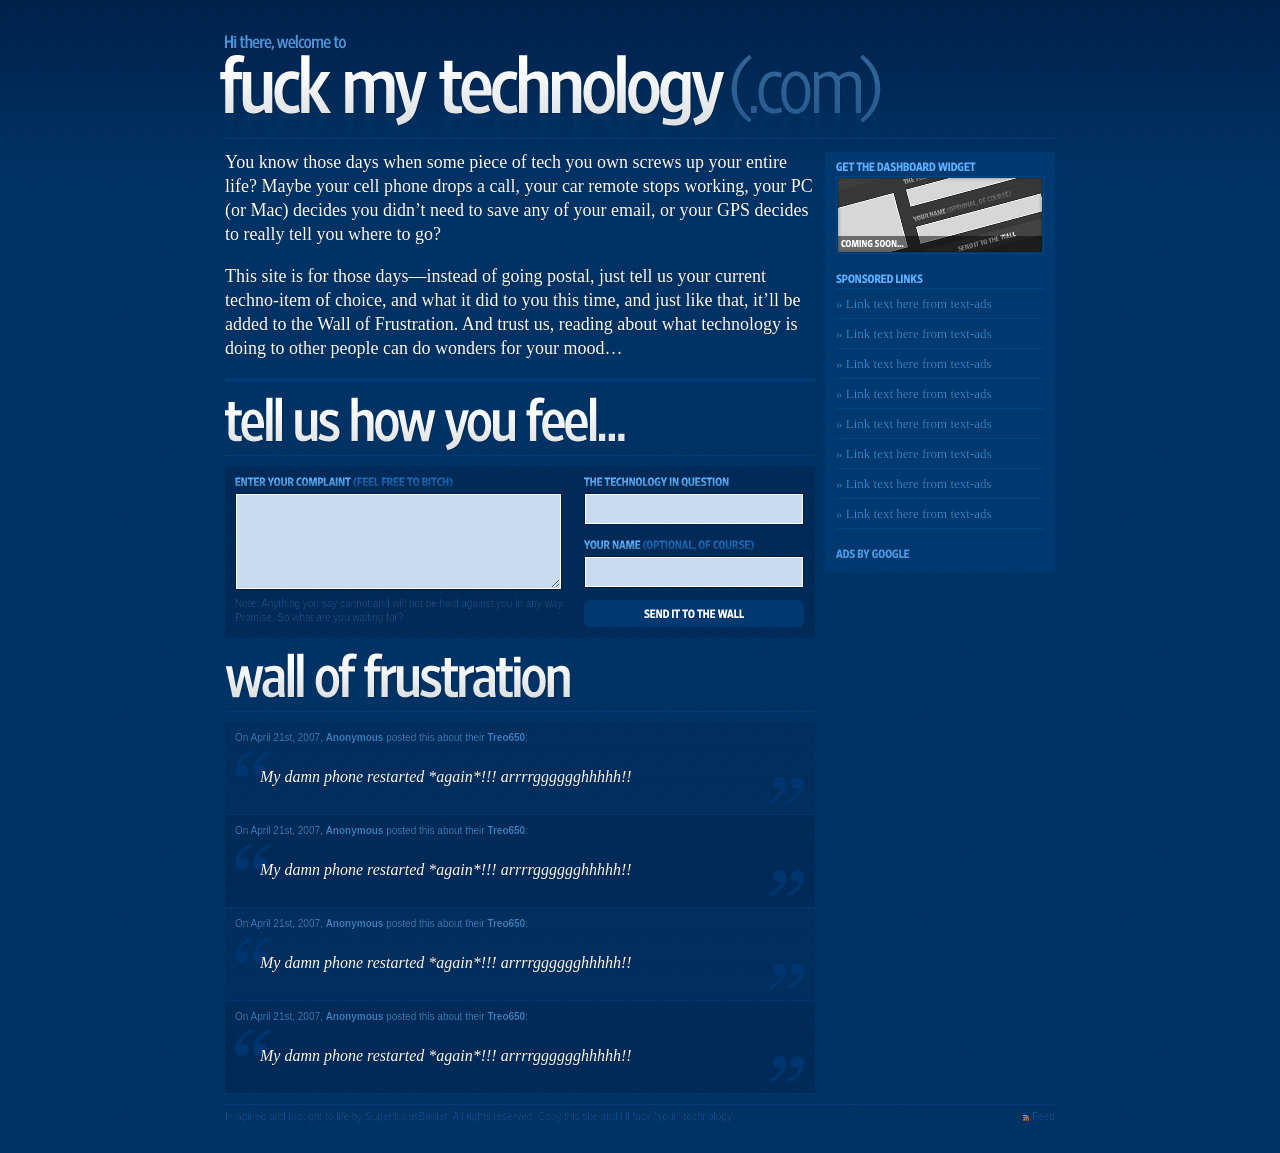
<file: templates/index.html>
<!DOCTYPE html PUBLIC "-//W3C//DTD XHTML 1.0 Strict//EN"
	"http://www.w3.org/TR/xhtml1/DTD/xhtml1-strict.dtd">

<html xmlns="http://www.w3.org/1999/xhtml" xml:lang="en" lang="en" id="blue">
<head>
	<meta http-equiv="Content-Type" content="text/html; charset=utf-8"/>

	<title>Fuck My Technology | Go ahead, vent your heart out (tm)</title>

	<link rel="stylesheet" href="css/styles.css" type="text/css" media="screen" />
</head>

<body>
	<div id="wrapper">
		<div id="header">
			<h1 title="Fuck My Technology">fuck my technology</h1>
		</div>
		
		<div id="introduction">
			<p>You know those days when some piece of tech you own screws up your entire life? Maybe your cell phone drops a call, your car remote stops working, your PC (or Mac) decides you didn&rsquo;t need to save any of your email, or your GPS decides to really tell you where to go?</p>

			<p>This site is for those days&mdash;instead of going postal, just tell us your current techno-item of choice, and what it did to you this time, and just like that, it&rsquo;ll be added to the Wall of Frustration. And trust us, reading about what technology is doing to other people can do wonders for your mood&hellip;</p>
		</div>
		
		<div id="tellushowyoufeel">
			<h2>tell us how you feel...</h2>
			<form action="index_submit" method="post">
				<table>
					<tr>
						<td class="column1">
							<label for="complaint" class="complaint">Enter your complaint</label>
							<span><textarea id="complaint"></textarea></span>
						</td>
						<td class="column2">
							<label for="technology" class="technology">The technology in question</label>
							<span><input type="text" id="technology" class="text" /></span>
							
							<label for="yourname" class="yourname">Your name (optional)</label>
							<span><input type="text" id="yourname" class="text" /></span>
						</td>
					<tr>
					<tr>
						<td class="column1">
							<p class="note">Note: Anything you say cannot and will not be held against you in any way. Promise. So what are you waiting for?</p>
						</td>
						<td class="column2">
							<input id="submit" type="image" src="images/button_blue_submit.png" />
						</td>
					<tr>
				</table>
			</form>
		</div>
		
		<div id="walloffrustration">
			<h2>wall of frustration</h2>
			<dl>
				<dt>On April 21st, 2007, <strong>Anonymous</strong> posted this about their <strong>Treo650</strong>:</dt>
				<dd><p>My damn phone restarted *again*!!! arrrrgggggghhhhh!!</p></dd>
			</dl>
			
			<dl class="alt">
				<dt>On April 21st, 2007, <strong>Anonymous</strong> posted this about their <strong>Treo650</strong>:</dt>
				<dd><p>My damn phone restarted *again*!!! arrrrgggggghhhhh!!</p></dd>
			</dl>
			
			<dl>
				<dt>On April 21st, 2007, <strong>Anonymous</strong> posted this about their <strong>Treo650</strong>:</dt>
				<dd><p>My damn phone restarted *again*!!! arrrrgggggghhhhh!!</p></dd>
			</dl>
			
			<dl class="alt">
				<dt>On April 21st, 2007, <strong>Anonymous</strong> posted this about their <strong>Treo650</strong>:</dt>
				<dd><p>My damn phone restarted *again*!!! arrrrgggggghhhhh!!</p></dd>
			</dl>
		</div>
		
		<div id="sidebar">
			<h3 id="dashboardwidget">get the dashboard widget</h3>
			<img class="promo" src="images/promo_dashboardwidget_comingsoon.png" width="204" height="74" alt="coming soon: dashboard widget" />
			
			<h3 id="textlinkads">sponsored links</h3>
			<ul>
				<li><a href="">&raquo; Link text here from text-ads</a></li>
				<li><a href="">&raquo; Link text here from text-ads</a></li>
				<li><a href="">&raquo; Link text here from text-ads</a></li>
				<li><a href="">&raquo; Link text here from text-ads</a></li>
				<li><a href="">&raquo; Link text here from text-ads</a></li>
				<li><a href="">&raquo; Link text here from text-ads</a></li>
				<li><a href="">&raquo; Link text here from text-ads</a></li>
				<li><a href="">&raquo; Link text here from text-ads</a></li>
			</ul>
			
			<h3 id="googleads">ads by google</h3>
		</div>
		
		<div id="footer" class="clearfix">
			<p>Imagined and brought to life by <a href="http://superfluousbanter.org/">SuperfluousBanter</a>. All rights reserved. Copy this site and I&rsquo;ll fuck *your* technology&hellip;</p>
			<p id="feed"><a href="">Feed</a></p>
		</div>
	</div>
</body>
</html>
</file>
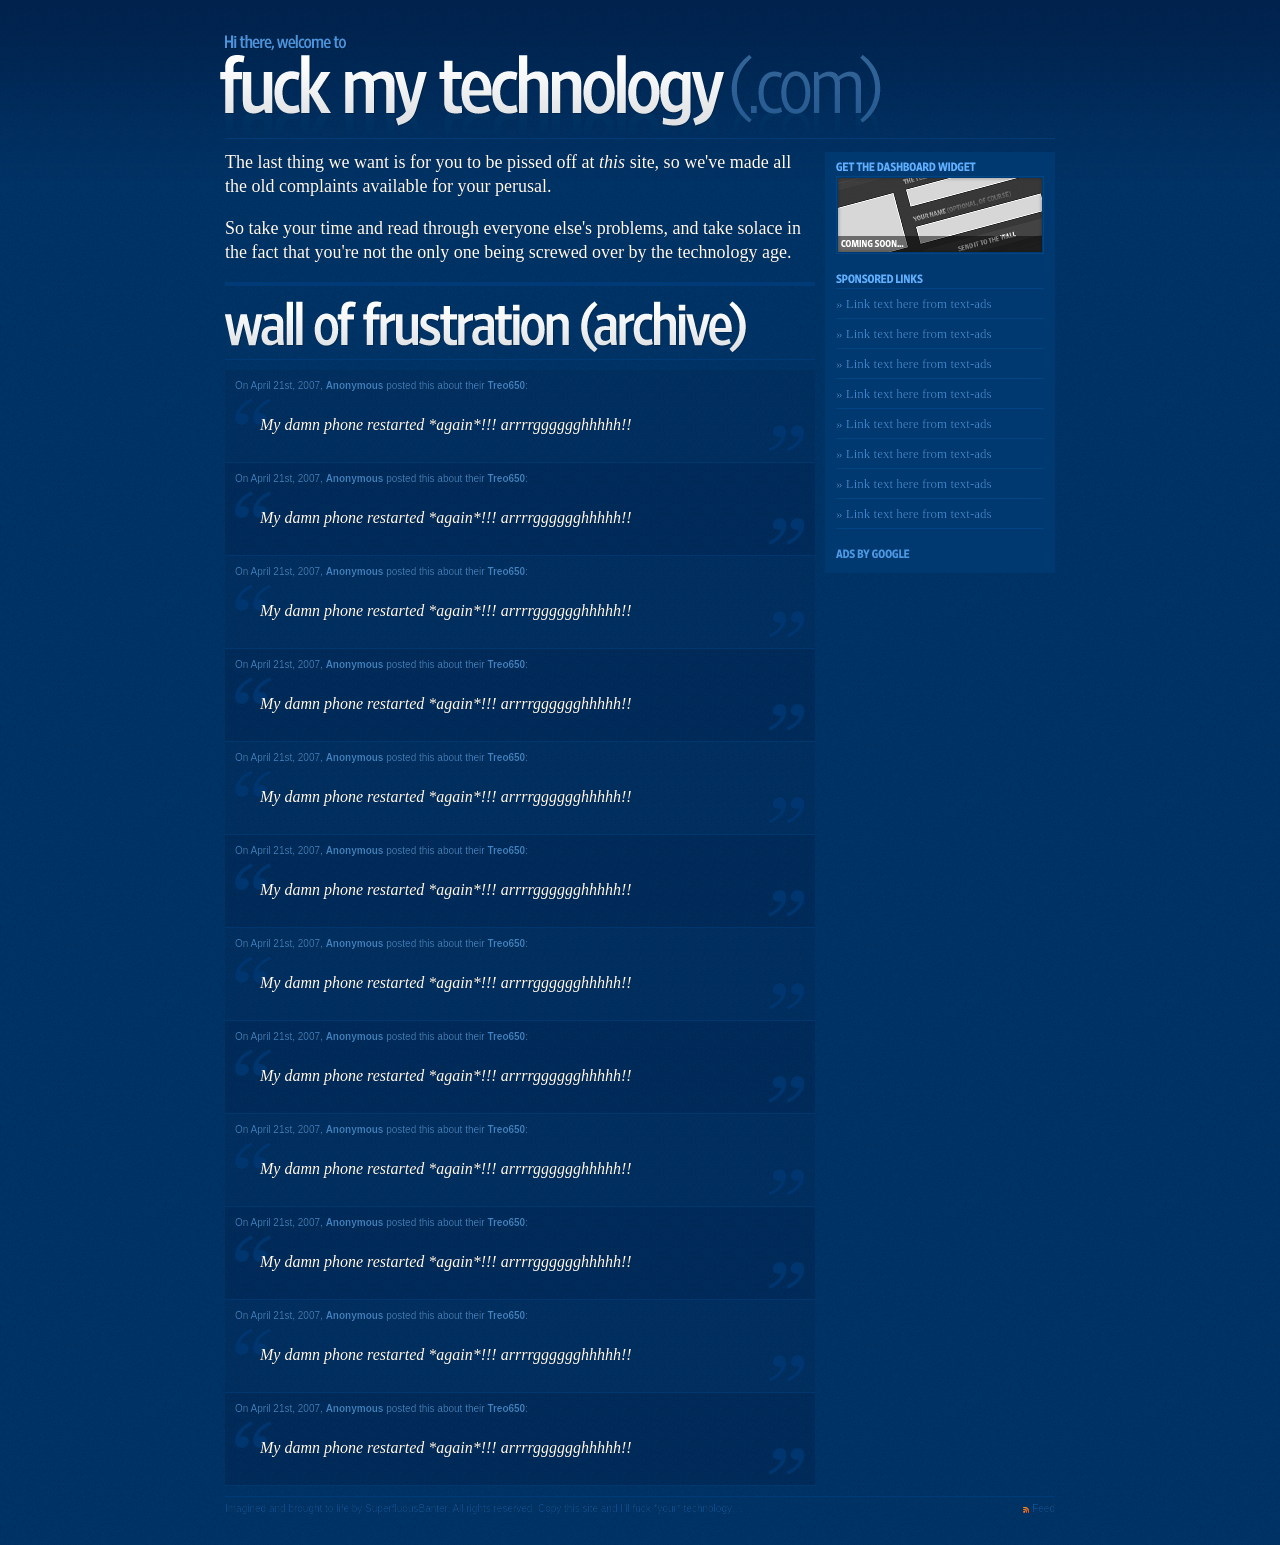
<file: templates/archive.html>
<!DOCTYPE html PUBLIC "-//W3C//DTD XHTML 1.0 Strict//EN"
	"http://www.w3.org/TR/xhtml1/DTD/xhtml1-strict.dtd">

<html xmlns="http://www.w3.org/1999/xhtml" xml:lang="en" lang="en" id="blue">
<head>
	<meta http-equiv="Content-Type" content="text/html; charset=utf-8"/>

	<title>Fuck My Technology | Go ahead, vent your heart out (tm)</title>

	<link rel="stylesheet" href="css/styles.css" type="text/css" media="screen" />
</head>

<body id="archive">
	<div id="wrapper">
		<div id="header">
			<h1 title="Fuck My Technology">fuck my technology</h1>
		</div>
		
		<div id="introduction">
			<p>The last thing we want is for you to be pissed off at <em>this</em> site, so we've made all the old complaints available for your perusal.</p>
			<p>So take your time and read through everyone else's problems, and take solace in the fact that you're not the only one being screwed over by the technology age.</p>
		</div>
		
		<div id="walloffrustration">
			<h2>wall of frustration (archive)</h2>
			<dl>
				<dt>On April 21st, 2007, <strong>Anonymous</strong> posted this about their <strong>Treo650</strong>:</dt>
				<dd><p>My damn phone restarted *again*!!! arrrrgggggghhhhh!!</p></dd>
			</dl>
			
			<dl class="alt">
				<dt>On April 21st, 2007, <strong>Anonymous</strong> posted this about their <strong>Treo650</strong>:</dt>
				<dd><p>My damn phone restarted *again*!!! arrrrgggggghhhhh!!</p></dd>
			</dl>
			
			<dl>
				<dt>On April 21st, 2007, <strong>Anonymous</strong> posted this about their <strong>Treo650</strong>:</dt>
				<dd><p>My damn phone restarted *again*!!! arrrrgggggghhhhh!!</p></dd>
			</dl>
			
			<dl class="alt">
				<dt>On April 21st, 2007, <strong>Anonymous</strong> posted this about their <strong>Treo650</strong>:</dt>
				<dd><p>My damn phone restarted *again*!!! arrrrgggggghhhhh!!</p></dd>
			</dl>
			
			<dl>
				<dt>On April 21st, 2007, <strong>Anonymous</strong> posted this about their <strong>Treo650</strong>:</dt>
				<dd><p>My damn phone restarted *again*!!! arrrrgggggghhhhh!!</p></dd>
			</dl>
			
			<dl class="alt">
				<dt>On April 21st, 2007, <strong>Anonymous</strong> posted this about their <strong>Treo650</strong>:</dt>
				<dd><p>My damn phone restarted *again*!!! arrrrgggggghhhhh!!</p></dd>
			</dl>
			
			<dl>
				<dt>On April 21st, 2007, <strong>Anonymous</strong> posted this about their <strong>Treo650</strong>:</dt>
				<dd><p>My damn phone restarted *again*!!! arrrrgggggghhhhh!!</p></dd>
			</dl>
			
			<dl class="alt">
				<dt>On April 21st, 2007, <strong>Anonymous</strong> posted this about their <strong>Treo650</strong>:</dt>
				<dd><p>My damn phone restarted *again*!!! arrrrgggggghhhhh!!</p></dd>
			</dl>
			
			<dl>
				<dt>On April 21st, 2007, <strong>Anonymous</strong> posted this about their <strong>Treo650</strong>:</dt>
				<dd><p>My damn phone restarted *again*!!! arrrrgggggghhhhh!!</p></dd>
			</dl>
			
			<dl class="alt">
				<dt>On April 21st, 2007, <strong>Anonymous</strong> posted this about their <strong>Treo650</strong>:</dt>
				<dd><p>My damn phone restarted *again*!!! arrrrgggggghhhhh!!</p></dd>
			</dl>
			
			<dl>
				<dt>On April 21st, 2007, <strong>Anonymous</strong> posted this about their <strong>Treo650</strong>:</dt>
				<dd><p>My damn phone restarted *again*!!! arrrrgggggghhhhh!!</p></dd>
			</dl>
			
			<dl class="alt">
				<dt>On April 21st, 2007, <strong>Anonymous</strong> posted this about their <strong>Treo650</strong>:</dt>
				<dd><p>My damn phone restarted *again*!!! arrrrgggggghhhhh!!</p></dd>
			</dl>
		</div>
		
		<div id="sidebar">
			<h3 id="dashboardwidget">get the dashboard widget</h3>
			<img class="promo" src="images/promo_dashboardwidget_comingsoon.png" width="204" height="74" alt="coming soon: dashboard widget" />
			
			<h3 id="textlinkads">sponsored links</h3>
			<ul>
				<li><a href="">&raquo; Link text here from text-ads</a></li>
				<li><a href="">&raquo; Link text here from text-ads</a></li>
				<li><a href="">&raquo; Link text here from text-ads</a></li>
				<li><a href="">&raquo; Link text here from text-ads</a></li>
				<li><a href="">&raquo; Link text here from text-ads</a></li>
				<li><a href="">&raquo; Link text here from text-ads</a></li>
				<li><a href="">&raquo; Link text here from text-ads</a></li>
				<li><a href="">&raquo; Link text here from text-ads</a></li>
			</ul>
			
			<h3 id="googleads">ads by google</h3>
		</div>
		
		<div id="footer" class="clearfix">
			<p>Imagined and brought to life by <a href="http://superfluousbanter.org/">SuperfluousBanter</a>. All rights reserved. Copy this site and I&rsquo;ll fuck *your* technology&hellip;</p>
			<p id="feed"><a href="">Feed</a></p>
		</div>
	</div>
</body>
</html>
</file>
<file: templates/css/styles.css>
/*
-----------------------------------------------
fuckmytechnology stylesheet
edited: 2008-01-27
author: Dan Rubin
----------------------------------------------- */

html#blue {
	background:#003264 url(../images/bg_blue_body.png);
}

html#red {
	background:#640000 url(../images/bg_red_body.png);
}

body {
	margin:0;
	padding:35px 0 0;
	min-width:860px;
	background-repeat:repeat-x;
	font-family:georgia,serif;
	font-size:18px;
	line-height:24px;
	color:#fff;
	text-shadow:0 0 0 #000;
}
html#blue body {
	background-image:url(../images/bg_blue_header.png);
}
html#red body {
	background-image:url(../images/bg_red_header.png);
}

#wrapper {
	position:relative;
	width:830px;
	margin:0 auto;
}


img {
	display:block;
	border:none;
}

.clearfix:after {
 content:".";
 display:block;
 height:0;
 clear:both;
 visibility:hidden;}

/* hide from ie-mac */
* html .clearfix { height:1%;}


/* header */
#header {
	border-width:0 0 1px;
	border-style:solid;
	margin-bottom:-7px;
}
html#blue #header {
	border-color:#003c79;
}
html#red #header {
	border-color:#780100;
}

h1 {
	margin:0 0 0 -5px;
	height:103px;
	text-indent:-9999px;
	background-repeat:no-repeat;
}
html#blue h1 {
	background-image:url(../images/bg_blue_logo.png);
}
html#red h1 {
	background-image:url(../images/bg_red_logo.png);
}

/* set width for left column divs */
#introduction,
#tellushowyoufeel,
#walloffrustration {
	width:590px;
}

#introduction {
	border-width:0 0 4px;
	border-style:solid;
}
html#blue #introduction {
	border-color:#003b78;
}
html#red #introduction {
	border-color:#780100;
}

h2, h3, h4 {
	background-repeat:no-repeat;
}

#tellushowyoufeel h2,
#walloffrustration h2 {
	margin:15px 0 0;
	padding:0 0 4px;
	height:54px;
	text-indent:-9999px;
	border-width:0 0 1px;
	border-style:solid;
}
#walloffrustration h2 {
	margin-bottom:10px;
}
html#blue h2 {
	border-color:#003b78;
}
html#red h2 {
	border-color:#780100;
}
html#blue #tellushowyoufeel h2 {
	background-image:url(../images/hdr_blue_tellushowyoufeel.png);
}
html#red #tellushowyoufeel h2 {
	background-image:url(../images/hdr_red_tellushowyoufeel.png);
}

html#blue #walloffrustration h2 {
	background-image:url(../images/hdr_blue_walloffrustration.png);
}
html#blue body#archive #walloffrustration h2 {
	background-image:url(../images/hdr_blue_walloffrustration_archive.png);
}
html#red #walloffrustration h2 {
	background-image:url(../images/hdr_red_walloffrustration.png);
}
html#red body#archive #walloffrustration h2 {
	background-image:url(../images/hdr_red_walloffrustration_archive.png);
}

#tellushowyoufeel form {
	margin:10px 0 0;
	padding:10px 0 4px 9px;
	background-repeat:no-repeat;
}
html#blue #tellushowyoufeel form {
	background:#002a58 url(../images/bg_blue_form.png);
}
html#red #tellushowyoufeel form {
	background:#580200 url(../images/bg_red_form.png);
}

#tellushowyoufeel form table {
	border:none;
	border-collapse:collapse;
}
#tellushowyoufeel form table td {
	vertical-align:top;
}
#tellushowyoufeel form table td.column1 {
	width:350px;
}
#tellushowyoufeel form table td.column2 {
	width:230px;
}
#tellushowyoufeel form table td.column1 span {
	margin-right:20px;
}
#tellushowyoufeel form table td.column2 span {
	margin-right:10px;
}

#tellushowyoufeel label {
	display:block;
	height:11px;
	margin-bottom:5px;
	text-indent:-9999px;
	background-repeat:no-repeat;
}
#tellushowyoufeel label.yourname {
	margin-top:15px;
}

html#blue #tellushowyoufeel label.complaint {
	background-image:url(../images/hdr_blue_complaint.png);
}
html#red #tellushowyoufeel label.complaint {
	background-image:url(../images/hdr_red_complaint.png);
}
html#blue #tellushowyoufeel label.technology {
	background-image:url(../images/hdr_blue_technology.png);
}
html#red #tellushowyoufeel label.technology {
	background-image:url(../images/hdr_red_technology.png);
}
html#blue #tellushowyoufeel label.yourname {
	background-image:url(../images/hdr_blue_yourname.png);
}
html#red #tellushowyoufeel label.yourname {
	background-image:url(../images/hdr_red_yourname.png);
}

#tellushowyoufeel table td span {
	display:block;
	border-width:1px;
	border-style:solid;
	background-color:#fff;
	padding:1px;
}
html#blue #tellushowyoufeel table td span {
	border-color:#001c3a;
}
html#red #tellushowyoufeel table td span {
	border-color:#3a0100;
}

#tellushowyoufeel textarea {
	display:block;
	border:none;
	margin:0;
	padding:5px 0;
	width:100%;
	height:83px;
	font-size:16px;
	font-family:"lucida grande",sans-serif;
	color:#333;
}
html#blue #tellushowyoufeel textarea {
	background-color:#c9dbee;
}
html#red #tellushowyoufeel textarea {
	background-color:#eecac9;
}

#tellushowyoufeel input.text {
	border:none;
	margin:0;
	padding:5px 0;
	width:100%;
	height:18px;
	font-size:16px;
	color:#333;
}
html#blue #tellushowyoufeel input.text {
	background-color:#c9dbee;
}
html#red #tellushowyoufeel input.text {
	background-color:#eecac9;
}

#tellushowyoufeel .note {
	margin:5px 0 0;
	font-family:"lucida grande",sans-serif;
	font-size:10px;
	line-height:14px;
	padding-right:10px;
}
html#blue #tellushowyoufeel .note {
	color:#185598;
}
html#red #tellushowyoufeel .note {
	color:#981b18;
}

#tellushowyoufeel input#submit {
	margin:8px 0 0;
}

#walloffrustration dl {
	margin:0;
	padding:4px 10px 10px;
	border-width:0 0 1px;
	border-style:solid;
}
html#blue #walloffrustration dl {
	background:#002e5e url(../images/bg_blue_comment.png);
	border-color:#00376f;
}
html#blue #walloffrustration dl.alt {
	background:#002a58 url(../images/bg_blue_comment_alt.png);
}
html#red #walloffrustration dl {
	background:#5e0100 url(../images/bg_red_comment.png);
	border-color:#6f0100;
}
html#red #walloffrustration dl.alt {
	background:#580200 url(../images/bg_red_comment_alt.png);
}

#walloffrustration dt {
	font-family:"lucida grande",sans-serif;
	font-size:10px;
}
html#blue #walloffrustration dt {
	color:#3d83c8;
}
html#red #walloffrustration dt {
	color:#c83d3d;
}
#walloffrustration dd {
	margin:0;
	font-size:16px;
	font-style:italic;
	background-repeat:no-repeat;
}
html#blue #walloffrustration dd {
	background-image:url(../images/bg_blue_quote_open.png);
}
html#red #walloffrustration dd {
	background-image:url(../images/bg_red_quote_open.png);
}

#walloffrustration dd p {
	margin:0;
	padding:15px 25px;
	background-repeat:no-repeat;
	background-position:right bottom;
}
html#blue #walloffrustration dd p {
	background-image:url(../images/bg_blue_quote_close.png);
}
html#red #walloffrustration dd p {
	background-image:url(../images/bg_red_quote_close.png);
}

#sidebar {
	position:absolute;
	right:0;
	top:117px;
	width:208px;
	padding:10px 11px 10px;
}
html#blue #sidebar { background-color:#003870; }
html#red #sidebar { background-color:#700000; }

#sidebar h3 {
	text-indent:-9999px;
	height:9px;
	margin:20px 0 5px;
}
#sidebar #dashboardwidget {
	margin-top:0;
}
html#blue #dashboardwidget {
	background-image:url(../images/hdr_blue_dashboardwidget.png);
}
html#red #dashboardwidget {
	background-image:url(../images/hdr_red_dashboardwidget.png);
}

html#blue #textlinkads {
	background-image:url(../images/hdr_blue_textlinkads.png);
}
html#red #textlinkads {
	background-image:url(../images/hdr_red_textlinkads.png);
}

html#blue #googleads {
	background-image:url(../images/hdr_blue_googleads.png);
}
html#red #googleads {
	background-image:url(../images/hdr_red_googleads.png);
}

#sidebar .promo {
	border-width:1px;
	border-style:solid;
	padding:1px;
}
html#blue #sidebar .promo {
	color:#004685;
}
html#red #sidebar .promo {
	color:#850003;
}

#sidebar ul {
	list-style:none;
	margin:0;
	padding:0;
	border-width:1px 0 0;
	border-style:solid;
}
html#blue #sidebar ul {
	border-color:#004685;
}
html#red #sidebar ul {
	border-color:#850003;
}
#sidebar li {
	font-size:13px;
	line-height:29px;
}
#sidebar li a {
	display:block;
	height:29px;
	border-width:0 0 1px;
	border-style:solid;
	text-decoration:none;
}
html#blue #sidebar li a {
	color:#3a8bdc;
	border-color:#004685;
}
html#blue #sidebar li a:hover {
	background-color:#003b75;
}
html#red #sidebar li a {
	color:#dc3a3a;
	border-color:#850003;
}
html#red #sidebar li a:hover {
	background-color:#760000;
}

/* footer */
#footer {
	margin-top:10px;
	font-family:"lucida grande",sans-serif;
	font-size:10px;
	border-width:1px 0 0;
	border-style:solid;
}
html#blue #footer {
	border-color:#003b78;
}
html#red #footer {
	border-color:#780100;
}

#footer p {
	float:left;
	margin:0;
	padding:0;
}
#footer p#feed {
	float:right;
}
#footer p#feed a {
	background:url(../images/icon_rss.png) no-repeat 0 4px;
	padding-left:9px;
}

#footer a {
	text-decoration:none;
}
#footer a:hover {
	color:#fff !important;
}

html#blue #footer p,
html#blue #footer a {
	color:#0d57a0;
}
html#red #footer p,
html#red #footer a {
	color:#a00d0d;
}
</file>
